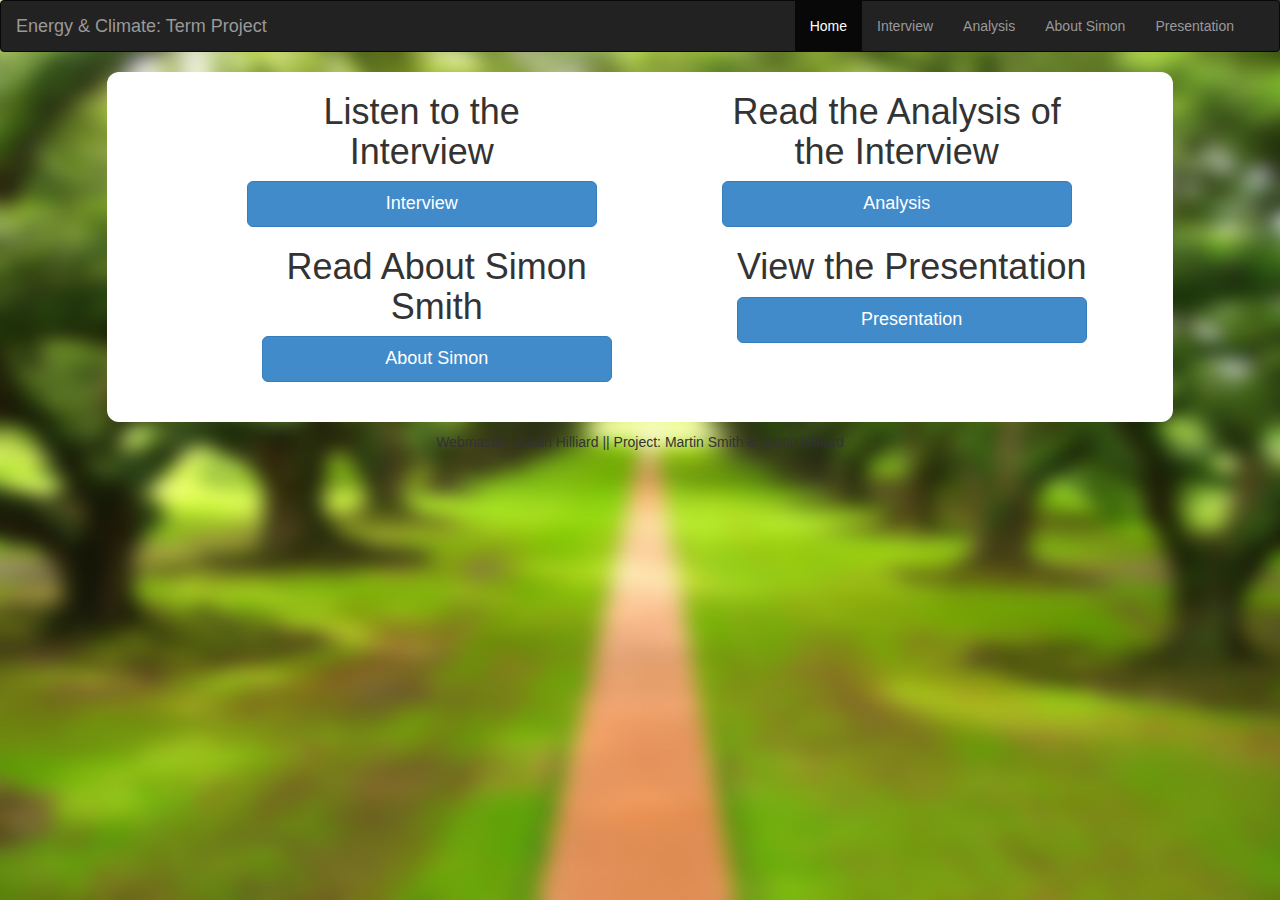
<file: index.html>
<!DOCTYPE html>
<html lang="en">
  <head>
    <meta charset="utf-8" />
    <meta name="viewport" content="width=device-width, initial-scale=1.0" />

    <title>Simon Smith Interview</title>

    <link rel="stylesheet" type="text/css" href="css/main.css">
    <link rel="stylesheet" type="text/css" href="css/bootstrap.min.css">

    <link rel="shortcut icon" type="image/png" href="css/favicon.ico"/>
  </head>

  <body>
    <nav class="navbar navbar-inverse navbar-top-fixed" role="navigation">
      <div class="container-fluid">
            <div class="navbar-header">
              <button type="button" class="navbar-toggle" data-toggle="collapse" data-target=".nav-collapse">
                <span class="sr-only">Toggle navigation</span>
                <span class="icon-bar"></span>
                <span class="icon-bar"></span>
                <span class="icon-bar"></span>
              </button>
              <a class="navbar-brand" href="index.html">Energy & Climate: Term Project</a>
            </div>
        
        <div class="collapse navbar-collapse nav-collapse">
        <ul class="nav pull-right navbar-nav" >            
          <li class="active"><a href="index.html">Home</a></li>
          <li><a href="interview.html">Interview</a></li>
          <li><a href="analysis.html">Analysis</a></li>
          <li><a href="Simon.html">About Simon</a></li>
          <li><a href="presentation.html">Presentation</a></li>
        </ul>
      </div>
      </div>
    </nav>
    <div class = "page-wrap">
      <div class="col-md-10 col-md-offset-1 content-wrap">
        <div class = "container" id = "pad">
        <div class = "col-md-4 col-md-offset-1 fix">
          <h1 class = "text-center">Listen to the Interview</h1>
          <a href="interview.html"><button type="button" class="btn btn-primary btn-lg btn-block">Interview</button></a>
        </div>

        <div class = "col-md-4 col-md-offset-1 fix">
          <h1 class = "text-center">Read the Analysis of the Interview</h1>
          <a href="analysis.html"><button type="button" class="btn btn-primary btn-lg btn-block">Analysis</button></a>
        </div>
        <div class = "container" id = "pad">
        <div class = "col-md-4 col-md-offset-1 fix">
          <h1 class = "text-center">Read About Simon Smith</h1>
          <a href="Simon.html"><button type="button" class="btn btn-primary btn-lg btn-block">About Simon</button></a>
        </div>

        <div class = "col-md-4 col-md-offset-1 fix">
          <h1 class = "text-center">View the Presentation</h1>
          <a href="presentation.html"><button type="button" class="btn btn-primary btn-lg btn-block">Presentation</button></a>
        </div>
      </div>

      </div>
    </div>

      <footer class = "text-center">
          Webmaster: Justin Hilliard || Project: Martin Smith & Justin Hilliard
      </footer>
    </div>
    <!-- jQuery (necessary for Bootstrap's JavaScript plugins) -->
    <script src="https://ajax.googleapis.com/ajax/libs/jquery/1.11.0/jquery.min.js"></script>
    <!-- Include all compiled plugins (below), or include individual files as needed -->
    <script src="css/bootstrap.min.js"></script>
  </body>
</html>
</file>
<file: css/main.css>
.right{
    float: right;
}

body{
    background: rgba(0, 0, 0, 0) url(trees-blur.jpg) no-repeat fixed 50% 50%;
    background-size: 100% 100%;
   /* background-position:center;
    background-repeat: repeat;*/
}

.content-wrap{
    background-color: white;
    border-radius: 12px;
    overflow: hidden;
}

#pad{
	margin-bottom: 20px;
}

#right{
	float: right;
}

#left{
	float: left;
}

audio{
	width: 505px;
}

img{
	box-shadow: 0 0 8px #888888;
}

footer{
    padding-top: 10px;
    clear: both;
}

#q1{
	font-weight: bold;
}

#q2{
	font-weight: bold;
}

#q3{
	font-weight: bold;
}

#q4{
	font-weight: bold;
}

#q5{
	font-weight: bold;
}

#q6{
	font-weight: bold;
}

#q7{
	font-weight: bold;
}

#q8{
	font-weight: bold;
}

#q9{
	font-weight: bold;
}

#q10{
	font-weight: bold;
}

#q11{
	font-weight: bold;
}

#q12{
	font-weight: bold;
}
</file>
